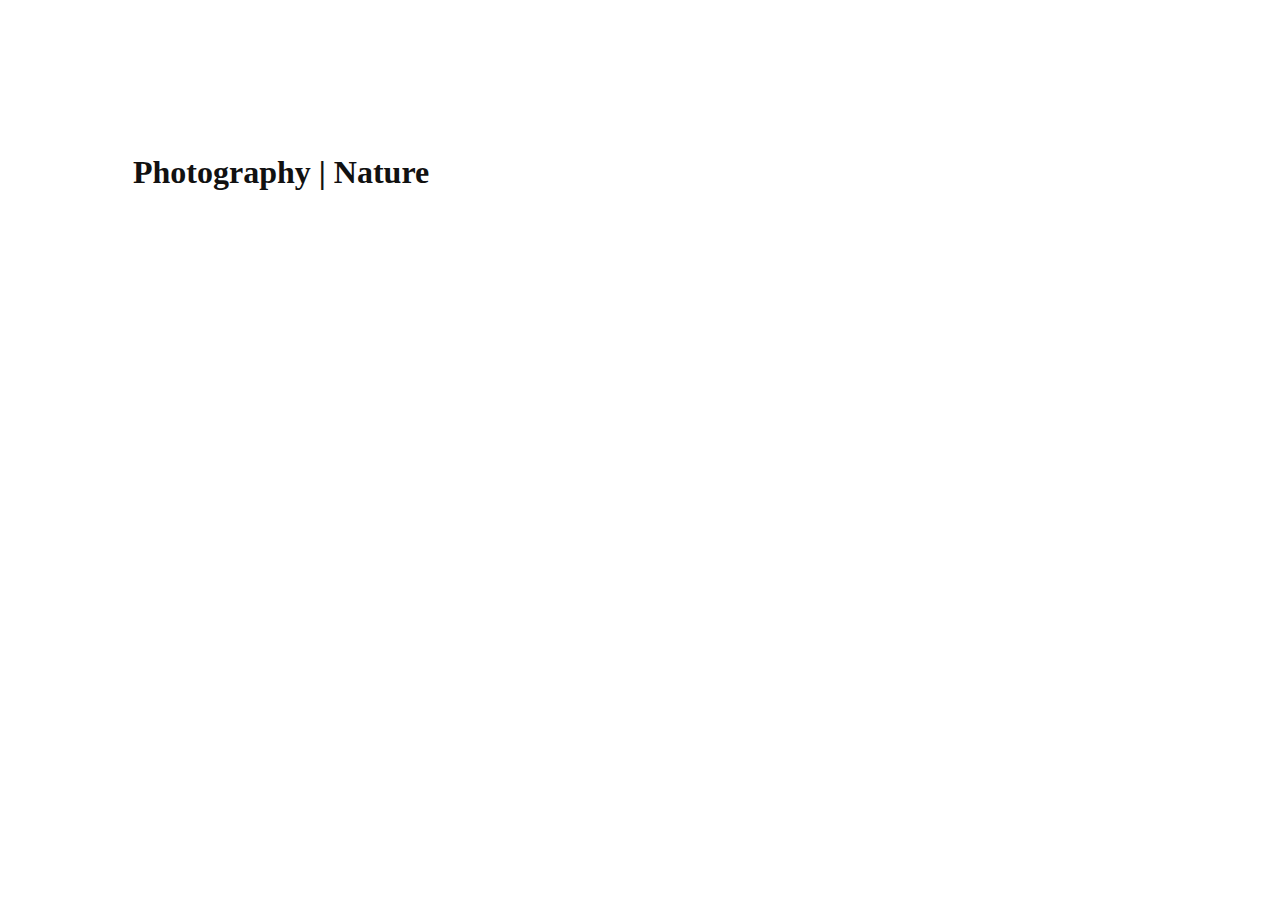
<file: portfolio/html/index.html>
<!DOCTYPE html>
<html>
  <head>
    <meta charset="utf-8">
    <title>Photography Portfolio</title>
    <link rel="stylesheet" href="https://andreholman.github.io/portfolio/css/portfolio.css" media="screen" charset="utf-8">
  </head>
  <body>
    <div class="mainframe">
        <h1>Photography | <span>Nature</span></h1>
        
    </div>
  </body>
</html>
</file>
